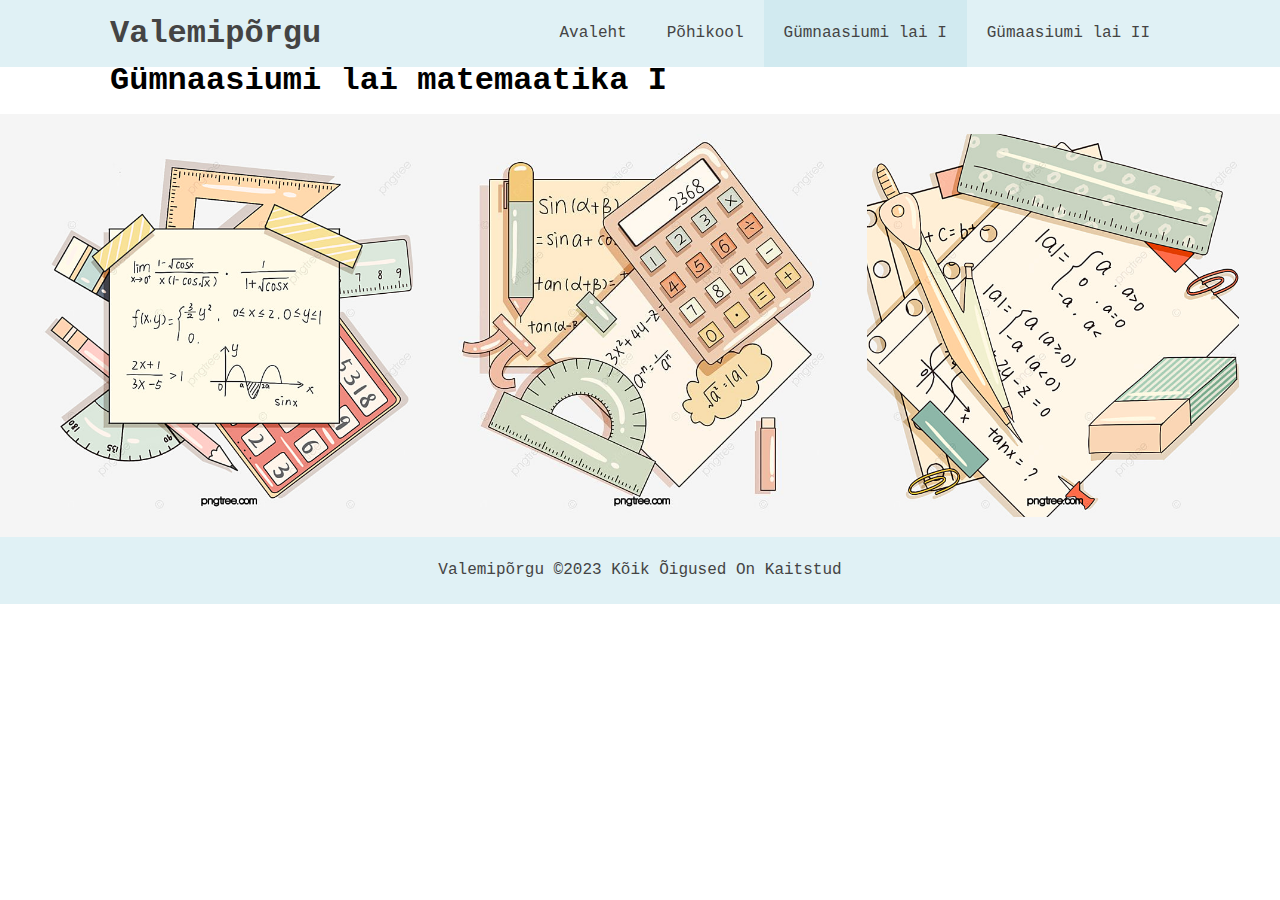
<file: lai1/math1.html>
<!DOCTYPE html>
<html lang="et">

<head>
	<!-- meta data -->
	<meta charset="utf-8">
	<meta name="viewport" content="width=device-width, initial-scale=1.0">
	<link rel="stylesheet" href="../css/style.css">
	<link rel="stylesheet" media="screen and (max-width: 600px)" href="../css/mobile.css">
	<title>Valemipõrgu</title>
</head>

<body>
	<header>
		<!-- navigation bar -->
		<nav id="navbar">
			<div class="container">
				<!-- name -->
				<h1><a href="index.html">Valemipõrgu</a></h1>
				<ul>
					<!-- navigation bar buttons -->
					<li><a href="../index.html">Avaleht</a></li>
					<li class="dropdown">
						<a href="../pohikool/pohikool.html">Põhikool</a>
						<div class="dropdown-content">
							<a href="../pohikool/tehted_murdudega.html">Tehted murdudega</a>
							<a href="../pohikool/tehted_astemete_juurtega.html">Tehted astmete & juurtega</a>
							<a href="../pohikool/umardamine.html">Ümardamine</a>
						</div>
					</li>
					<li class="dropdown">
						<a class="current" href="math1.html">Gümnaasiumi lai I</a>
						<div class="dropdown-content">
							<a href="avaldised_arvuhulgad.html">Avaldised & arvuhulgad</a>
							<a href="vorrandid.html">Võrrandid</a>
							<a href="vorratused.html">Võrratused</a>
						</div>
					</li>
					<li class="dropdown">
						<a href="../lai2/math2.html">Gümaasiumi lai II</a>
						<div class="dropdown-content">
							<a href="../lai2/trigonomeetria.html">Trigonomeetria</a>
							<a href="../lai2/vektor_tasandil.html">Vektor tasandil</a>
							<a href="../lai2/joone_vorrand.html">Joone võrrand</a>
						</div>
					</li>
				</ul>
			</div>
		</nav>
	</header>
	<!-- showcase -->
	<div id="showcase2">
		<div class="container">
			<div class="showcase2-content">
				<h1>Gümnaasiumi lai matemaatika I</h1>
			</div>
		</div>
	</div>
	<!-- topics -->
	<!-- menu options: Avaldised & arvuhulgad / Võrrandid / Võrratused -->
	<div class="containerr">
		<div class="box">
			<a href="avaldised_arvuhulgad.html">
				<img src="../img/homepage1.jpg" alt="Avaldised & arvuhulgad">
				<span class="overlay">Avaldised & arvuhulgad</span>
			</a>
		</div>
		<div class="box">
			<a href="vorrandid.html">
				<img src="../img/homepage2.jpg" alt="Võrrandid">
				<span class="overlay">Võrrandid</span>
			</a>
		</div>
		<div class="box">
			<a href="vorratused.html">
				<img src="../img/homepage3.jpg" alt="Võrratused">
				<span class="overlay">Võrratused</span>
			</a>
		</div>
	</div>
</body>
<!-- footer -->
<footer>
	<p>Valemipõrgu &copy;2023 Kõik Õigused On Kaitstud</p>
</footer>

</html>
</file>
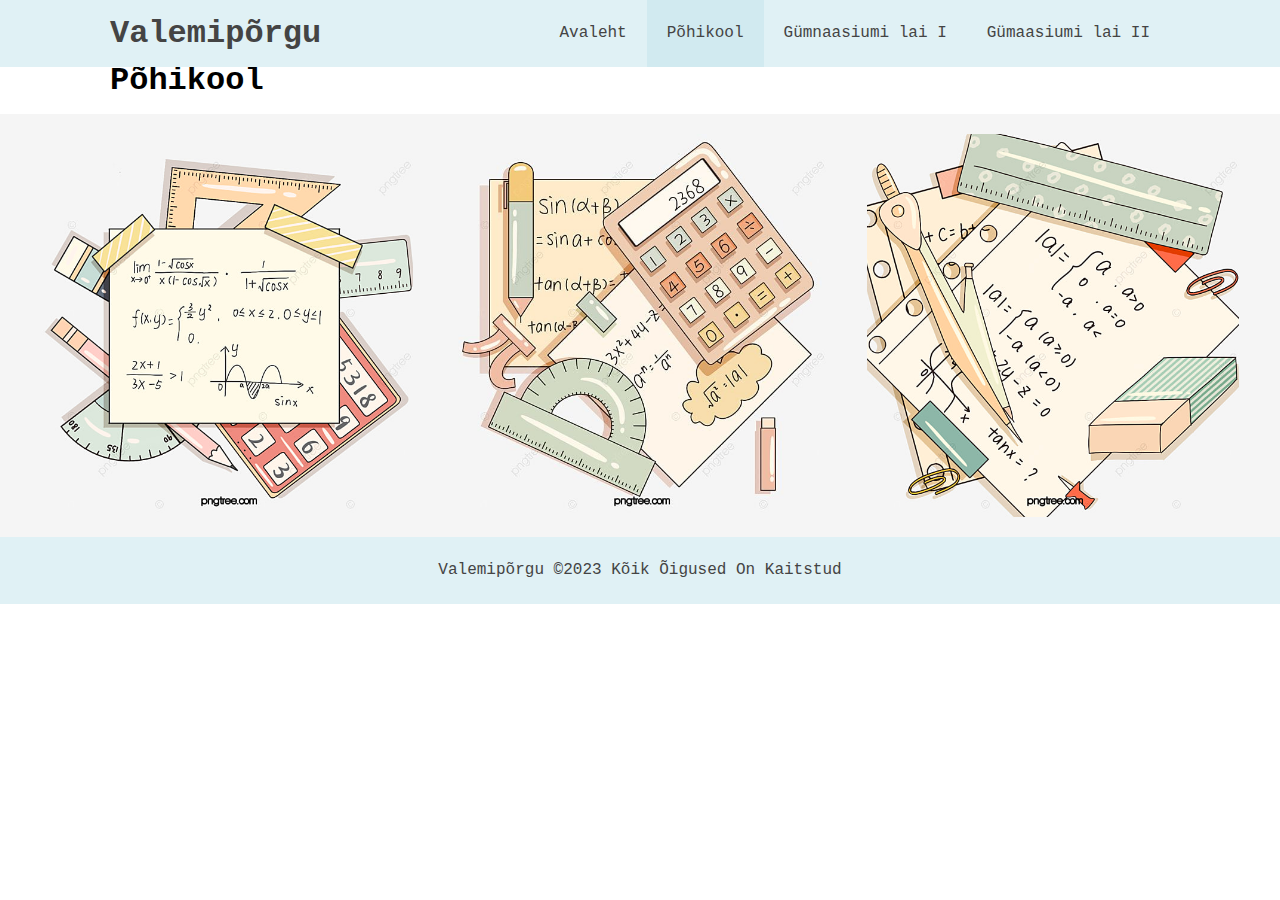
<file: pohikool/pohikool.html>
<!DOCTYPE html>
<html lang="et">

<head>
	<!-- meta data -->
	<meta charset="utf-8">
	<meta name="viewport" content="width=device-width, initial-scale=1.0">
	<link rel="stylesheet" href="../css/style.css">
	<link rel="stylesheet" media="screen and (max-width: 600px)" href="../css/mobile.css">
	<title>Valemipõrgu</title>
</head>

<body>
	<header>
		<!-- navigation bar -->
		<nav id="navbar">
			<div class="container">
				<!-- name -->
				<h1><a href="../index.html">Valemipõrgu</a></h1>
				<ul>
					<!-- navigation bar buttons -->
					<li><a href="../index.html">Avaleht</a></li>
					<li class="dropdown">
						<a class="current" href="pohikool.html">Põhikool</a>
						<div class="dropdown-content">
							<a href="tehted_murdudega.html">Tehted murdudega</a>
							<a href="tehted_astemete_juurtega.html">Tehted astmete & juurtega</a>
							<a href="umardamine.html">Ümardamine</a>
						</div>
					</li>
					<li class="dropdown">
						<a href="../lai1/math1.html">Gümnaasiumi lai I</a>
						<div class="dropdown-content">
							<a href="../lai1/avaldised_arvuhulgad.html">Avaldised & arvuhulgad</a>
							<a href="../lai1/vorrandid.html">Võrrandid</a>
							<a href="../lai1/vorratused.html">Võrratused</a>
						</div>
					</li>
					<li class="dropdown">
						<a href="../lai2/math2.html">Gümaasiumi lai II</a>
						<div class="dropdown-content">
							<a href="../lai2/trigonomeetria.html">Trigonomeetria</a>
							<a href="../lai2/vektor_tasandil.html">Vektor tasandil</a>
							<a href="../lai2/joone_vorrand.html">Joone võrrand</a>
						</div>
					</li>
				</ul>
			</div>
		</nav>
	</header>
	<!-- showcase -->
	<div id="showcase2">
		<div class="container">
			<div class="showcase2-content">
				<h1>Põhikool</h1>
			</div>
		</div>
	</div>
	<!-- topics -->
	<!-- menu options: Tehted murdudega / Tehted astmete & juurtega / Ümardamine -->
	<div class="containerr">
		<div class="box">
			<a href="tehted_murdudega.html">
				<img src="../img/homepage1.jpg" alt="Tehted murdudega">
				<span class="overlay">Tehted murdudega</span>
			</a>
		</div>
		<div class="box">
			<a href="tehted_astemete_juurtega.html">
				<img src="../img/homepage2.jpg" alt="Tehted astmete & juurtega">
				<span class="overlay">Tehted astmete & juurtega</span>
			</a>
		</div>
		<div class="box">
			<a href="umardamine.html">
				<img src="../img/homepage3.jpg" alt="Ümardamine">
				<span class="overlay">Ümardamine</span>
			</a>
		</div>
	</div>
</body>
<!-- footer -->
<footer>
	<p>Valemipõrgu &copy;2023 Kõik Õigused On Kaitstud</p>
</footer>

</html>
</file>
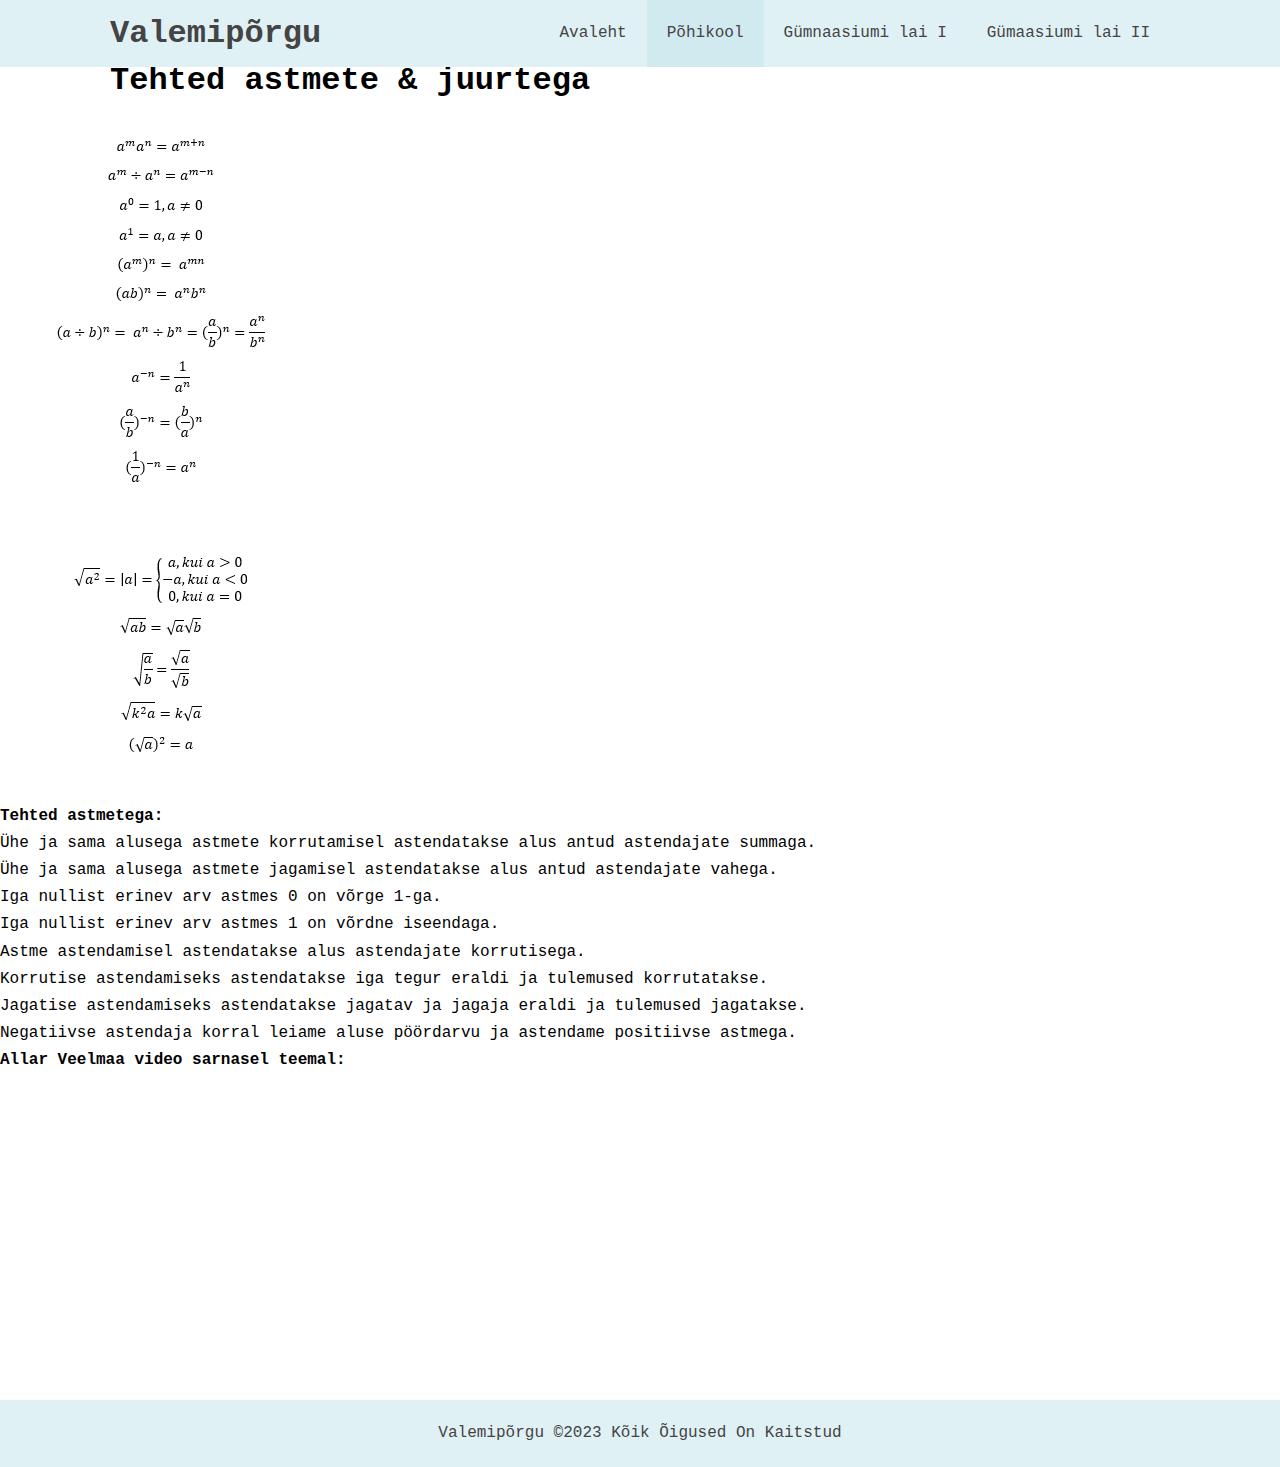
<file: pohikool/tehted_astemete_juurtega.html>
<!DOCTYPE html>
<html lang="et">

<head>
    <!--meta data-->
    <meta charset="utf-8">
    <meta name="viewport" content="width=device-width, initial-scale=1.0">
    <link rel="stylesheet" href="../css/style.css">
    <link rel="stylesheet" media="screen and (max-width: 600px)" href="../css/mobile.css">
    <title>Valemipõrgu</title>
</head>

<body>
    <header>
        <!--navigation bar-->
        <nav id="navbar">
            <div class="container">
                <!--name-->
                <h1><a href="../index.html">Valemipõrgu</a></h1>
                <ul>
                    <!--navigation bar main buttons-->
                    <li><a href="../index.html">Avaleht</a></li>
                    <li class="dropdown">
                        <a class="current" href="pohikool.html">Põhikool</a>
                        <div class="dropdown-content">
                            <a href="tehted_murdudega.html">Tehted murdudega</a>
                            <a href="tehted_astemete_juurtega.html">Tehted astmete & juurtega</a>
                            <a href="umardamine.html">Ümardamine</a>
                        </div>
                    </li>
                    <li class="dropdown">
                        <a href="../lai1/math1.html">Gümnaasiumi lai I</a>
                        <div class="dropdown-content">
                            <a href="../lai1/avaldised_arvuhulgad.html">Avaldised & arvuhulgad</a>
                            <a href="../lai1/vorrandid.html">Võrrandid</a>
                            <a href="../lai1/vorratused.html">Võrratused</a>
                        </div>
                    </li>
                    <li class="dropdown">
                        <a href="../lai2/math2.html">Gümaasiumi lai II</a>
                        <div class="dropdown-content">
                            <a href="../lai2/trigonomeetria.html">Trigonomeetria</a>
                            <a href="../lai2/vektor_tasandil.html">Vektor tasandil</a>
                            <a href="../lai2/joone_vorrand.html">Joone võrrand</a>
                        </div>
                    </li>
                </ul>
            </div>
        </nav>
    </header>
    <!-- showcase -->
    <div id="showcase2">
        <div class="container">
            <div class="showcase2-content">
                <h1>Tehted astmete & juurtega</h1>
            </div>
        </div>
    </div>
    <div class="containerrr">
        <!-- formulas box, diagrams etc -->
        <div class="formulas-box">
            <img src="../img/tehted_asteme_juurtega.png" alt="Tehted astmete & juurtega valemid">
        </div>
        <!-- main content, videos, explanations etc -->
        <div class="content">
            <p><b>Tehted astmetega:</b> <br>
                Ühe ja sama alusega astmete korrutamisel astendatakse alus antud astendajate summaga.<br>
                Ühe ja sama alusega astmete jagamisel astendatakse alus antud astendajate vahega.<br>
                Iga nullist erinev arv astmes 0 on võrge 1-ga.<br>
                Iga nullist erinev arv astmes 1 on võrdne iseendaga.<br>
                Astme astendamisel astendatakse alus astendajate korrutisega.<br>
                Korrutise astendamiseks astendatakse iga tegur eraldi ja tulemused korrutatakse.<br>
                Jagatise astendamiseks astendatakse jagatav ja jagaja eraldi ja tulemused jagatakse.<br>
                Negatiivse astendaja korral leiame aluse pöördarvu ja astendame positiivse astmega.<br>

                <b>Allar Veelmaa video sarnasel teemal: </b>
            </p>
            <iframe width="560" height="315" src="https://www.youtube.com/embed/yRh_cw0ALes?si=gQT3ZhfuSGxd1f9W"
                title="YouTube video player" frameborder="0"
                allow="accelerometer; autoplay; clipboard-write; encrypted-media; gyroscope; picture-in-picture; web-share"
                allowfullscreen></iframe>
        </div>
    </div>
</body>
<footer>
    <p>Valemipõrgu &copy;2023 Kõik Õigused On Kaitstud</p>
</footer>

</html>
</file>
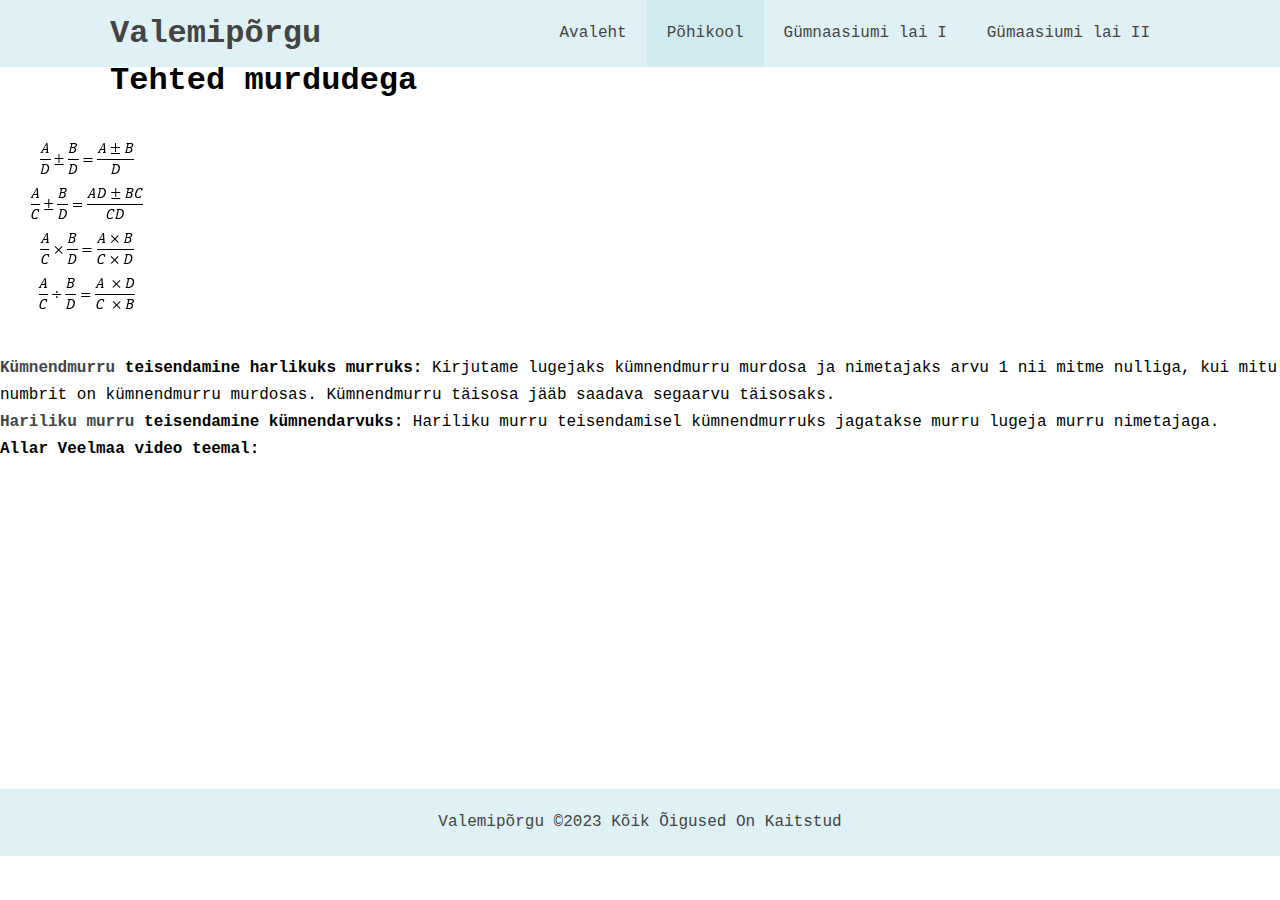
<file: pohikool/tehted_murdudega.html>
<!DOCTYPE html>
<html lang="et">

<head>
    <!--meta data-->
    <meta charset="utf-8">
    <meta name="viewport" content="width=device-width, initial-scale=1.0">
    <link rel="stylesheet" href="../css/style.css">
    <link rel="stylesheet" media="screen and (max-width: 600px)" href="../css/mobile.css">
    <title>Valemipõrgu</title>
</head>

<body>
    <header>
        <!--navigation bar-->
        <nav id="navbar">
            <div class="container">
                <!--name-->
                <h1><a href="../index.html">Valemipõrgu</a></h1>
                <ul>
                    <!--navigation bar main buttons-->
                    <li><a href="../index.html">Avaleht</a></li>
                    <li class="dropdown">
                        <a class="current" href="pohikool.html">Põhikool</a>
                        <div class="dropdown-content">
                            <a href="tehted_murdudega.html">Tehted murdudega</a>
                            <a href="tehted_astemete_juurtega.html">Tehted astmete & juurtega</a>
                            <a href="umardamine.html">Ümardamine</a>
                        </div>
                    </li>
                    <li class="dropdown">
                        <a href="../lai1/math1.html">Gümnaasiumi lai I</a>
                        <div class="dropdown-content">
                            <a href="../lai1/avaldised_arvuhulgad.html">Avaldised & arvuhulgad</a>
                            <a href="../lai1/vorrandid.html">Võrrandid</a>
                            <a href="../lai1/vorratused.html">Võrratused</a>
                        </div>
                    </li>
                    <li class="dropdown">
                        <a href="../lai2/math2.html">Gümaasiumi lai II</a>
                        <div class="dropdown-content">
                            <a href="../lai2/trigonomeetria.html">Trigonomeetria</a>
                            <a href="../lai2/vektor_tasandil.html">Vektor tasandil</a>
                            <a href="../lai2/joone_vorrand.html">Joone võrrand</a>
                        </div>
                    </li>
                </ul>
            </div>
        </nav>
    </header>
    <!-- showcase -->
    <div id="showcase2">
        <div class="container">
            <div class="showcase2-content">
                <h1>Tehted murdudega</h1>
            </div>
        </div>
    </div>
    <div class="containerrr">
        <!-- formulas box, diagrams etc -->
        <div class="formulas-box">
            <img src="../img/tehted_murdudega_valemid.png" alt="Tehted murdudega valemid">
        </div>
        <!-- main content, videos, explanations etc -->
        <div class="content">
            <p><b><a href="https://et.wikipedia.org/wiki/K%C3%BCmnendmurd">Kümnendmurru</a> teisendamine harlikuks
                    murruks:</b>
                Kirjutame lugejaks kümnendmurru murdosa ja nimetajaks arvu 1 nii mitme nulliga, kui mitu numbrit on
                kümnendmurru murdosas. Kümnendmurru täisosa jääb saadava segaarvu täisosaks. <br>
                <b><a href="https://et.wikipedia.org/wiki/Harilik_murd">Hariliku murru</a> teisendamine
                    kümnendarvuks:</b>
                Hariliku murru teisendamisel kümnendmurruks jagatakse murru lugeja murru nimetajaga.
                <br>
                <b>Allar Veelmaa video teemal: </b>
            </p>
            <iframe width="560" height="315" src="https://www.youtube.com/embed/Wtd-ipdNCxk?si=O0jgxRx8sbHjLoY0"
                title="YouTube video player" frameborder="0"
                allow="accelerometer; autoplay; clipboard-write; encrypted-media; gyroscope; picture-in-picture; web-share"
                allowfullscreen></iframe>
        </div>
    </div>
</body>
<footer>
    <p>Valemipõrgu &copy;2023 Kõik Õigused On Kaitstud</p>
</footer>

</html>
</file>
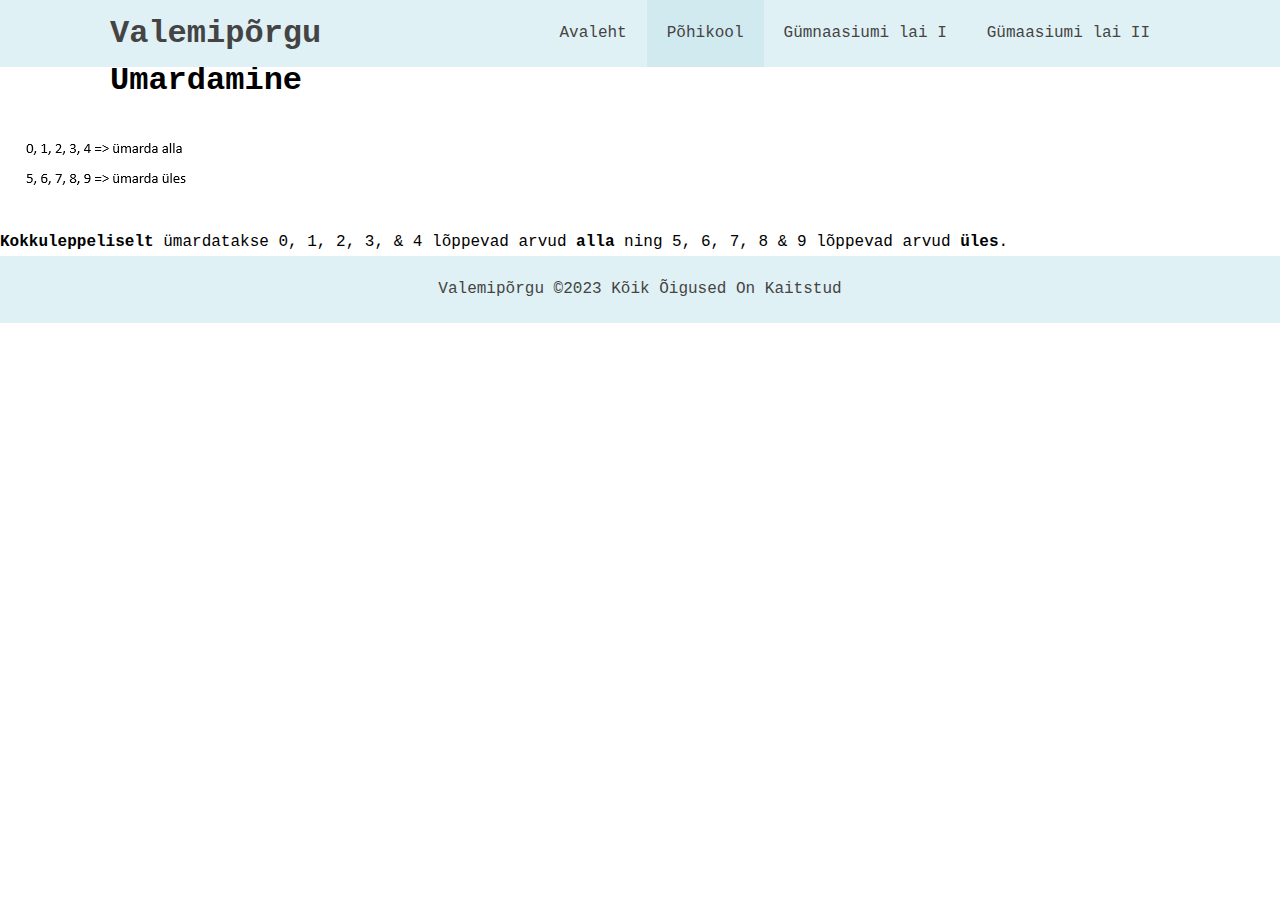
<file: pohikool/umardamine.html>
<!DOCTYPE html>
<html lang="et">

<head>
	<!--meta data-->
	<meta charset="utf-8">
	<meta name="viewport" content="width=device-width, initial-scale=1.0">
	<link rel="stylesheet" href="../css/style.css">
	<link rel="stylesheet" media="screen and (max-width: 600px)" href="../css/mobile.css">
	<title>Valemipõrgu</title>
</head>

<body>
	<header>
		<!--navigation bar-->
		<nav id="navbar">
			<div class="container">
				<!--name-->
				<h1><a href="../index.html">Valemipõrgu</a></h1>
				<ul>
					<!--navigation bar main buttons-->
					<li><a href="../index.html">Avaleht</a></li>
					<li class="dropdown">
						<a class="current" href="pohikool.html">Põhikool</a>
						<div class="dropdown-content">
							<a href="tehted_murdudega.html">Tehted murdudega</a>
							<a href="tehted_astemete_juurtega.html">Tehted astmete & juurtega</a>
							<a href="umardamine.html">Ümardamine</a>
						</div>
					</li>
					<li class="dropdown">
						<a href="../lai1/math1.html">Gümnaasiumi lai I</a>
						<div class="dropdown-content">
							<a href="../lai1/avaldised_arvuhulgad.html">Avaldised & arvuhulgad</a>
							<a href="../lai1/vorrandid.html">Võrrandid</a>
							<a href="../lai1/vorratused.html">Võrratused</a>
						</div>
					</li>
					<li class="dropdown">
						<a href="../lai2/math2.html">Gümaasiumi lai II</a>
						<div class="dropdown-content">
							<a href="../lai2/trigonomeetria.html">Trigonomeetria</a>
							<a href="../lai2/vektor_tasandil.html">Vektor tasandil</a>
							<a href="../lai2/joone_vorrand.html">Joone võrrand</a>
						</div>
					</li>
				</ul>
			</div>
		</nav>
	</header>
	<!-- showcase -->
	<div id="showcase2">
		<div class="container">
			<div class="showcase2-content">
				<h1>Ümardamine</h1>
			</div>
		</div>
	</div>
	<div class="containerrr">
		<!-- formulas box, diagrams etc -->
		<div class="formulas-box">
			<img src="../img/umardamine.png" alt="Ümardamise valemid">
		</div>
		<!-- main content, videos, explanations etc -->
		<div class="content">
			<p><b>Kokkuleppeliselt</b> ümardatakse 0, 1, 2, 3, & 4 lõppevad arvud <b>alla</b> ning 5, 6, 7, 8 & 9
				lõppevad arvud <b>üles</b>.</p>
		</div>
	</div>
</body>
<footer>
	<p>Valemipõrgu &copy;2023 Kõik Õigused On Kaitstud</p>
</footer>

</html>
</file>
<file: css/mobile.css>
/* navbar */
#navbar h1 {
    text-align: center;
    float: none;
} 
#navbar ul, #navbar ul li {
    float: none;
} 
#navbar ul li a {
    padding: 5px;
} 

/* dropdown menu removal */
.dropdown-content {
    display: none;
} 

/* home page showcase */
#showcase {
    height: 100%;
} 
#showcase .showcase-content {
    padding-top: 70px;
    padding-bottom: 30px;
} 

/* boxes placed vertically */
.containerr {
    display: flex;
    flex-direction: column; /* Change to vertical layout */
    padding: 20px;
} 
.box {
    width: 100%;
    max-width: none;
    overflow: hidden;
    opacity: 0.7;
    margin-bottom: 10px;
} 
.box img {
    height: auto;
} 

/* boxes darkened and text seen at all times */
.overlay {
    position: absolute;
    width: 100%;
    height: 100%;
    background-color: rgba(0, 0, 0, 0.4);
    color: white;
    text-align: center;
    font-size: 40px;
    display: flex;
    justify-content: center;
    align-items: center;
} 

/* tab showcase text */
#showcase2 .showcase2-content {
    color: #444444;
    text-align: center;
    align-content: center;
}
#showcase2 .showcase2-content h1 {
    font-size: 40px;
} 

footer {
    padding: 5px;
    font-size: smaller;
} 

/* content page */
.containerrr {
    flex-direction: column;
} 
.formulas-box {
    width: 100%;
} 
.content {
    width: 100%;
} 
.content iframe {
    width: 100%;
}
</file>
<file: css/style.css>
/* reset browser's css */
* {
    margin: 0;
    padding: 0;
    box-sizing: border-box;
}
/* main */
html, body {
    font-family: 'Courier', Courier, monospace;
    line-height: 1.7em;
} 
a {
    color: #444444;
    text-decoration: none;
}
h1 {
    padding-bottom: 20px;
} 

/*  container basic style */
.container {
    margin: auto;
    max-width: 1100px;
    padding: 0 20px;
    overflow: auto;
} 

/* navigation bar */
#navbar {
    background: #E0F1F5;
    color: #444444;
    overflow: auto;
} 
#navbar a {
    color: #444444;
} 
#navbar ul {
    float: right;
    list-style: none;
} 
#navbar ul li {
    float: left;
} 
#navbar ul li a {
    display: block;
    padding: 20px;
    text-align: center;
} 
#navbar ul li a:hover, #navbar ul li a.current {
    background: #D1EAF0;
    color: #444444;
    transition: 0.3s;
} 
#navbar h1 {
    padding-top: 20px;
    float: left;
} 

/* navigation bar dropdown menu */
.dropdown-content {
    display: none;
    position: absolute;
    background-color: #E0F1F5;
    min-width: 160px;
    z-index: 1;
} 
.dropdown:hover .dropdown-content {
    display: block;
} 

/* showcase */
#showcase {
    background: url('../img/showcase1.png') no-repeat center center/cover;
    background-size: cover;
    height: 750px;
}
#showcase .showcase-content {
    color: #444444;
    text-align: center;
    padding-top: 200px;
}
#showcase .showcase-content h1 {
    font-size: 60px;
    line-height: 1.3em;
}

/* home page boxes menu */
.containerr {
    display: flex;
    justify-content: space-around;
    padding: 20px;
    background-color: #F5F5F5;
} 
.box {
    width: 30%;
    max-width: 500px;
    position: relative;
    overflow: hidden;
    margin: 0 10px;
} 
.box img {
    width: 100%;
    height: 100%;
    object-fit: cover;
    transition: opacity 0.4s ease-in-out;
} 
.box:hover img {
    opacity: 0.7;
} 
.box::before {
    content: "";
    position: absolute;
    top: 0;
    left: 0;
    width: 100%;
    height: 100%;
    background-color: black;
    opacity: 0;
    transition: opacity 0.4s ease-in-out;
  }
.box:hover::before {
    opacity: 1;
}
.overlay {
    position: absolute;
    top: 50%;
    left: 50%;
    transform: translate(-50%, -50%);
    color: #FFF385;
    text-align: center;
    font-size: 20px;
    padding: 10px 20px;
    display: none;
} 
.box:hover .overlay {
    display: block;
} 

/* footer */
footer {
    text-align: center;
    padding: 20px;
    background: #E0F1F5;
    color: #444444;
}
</file>
